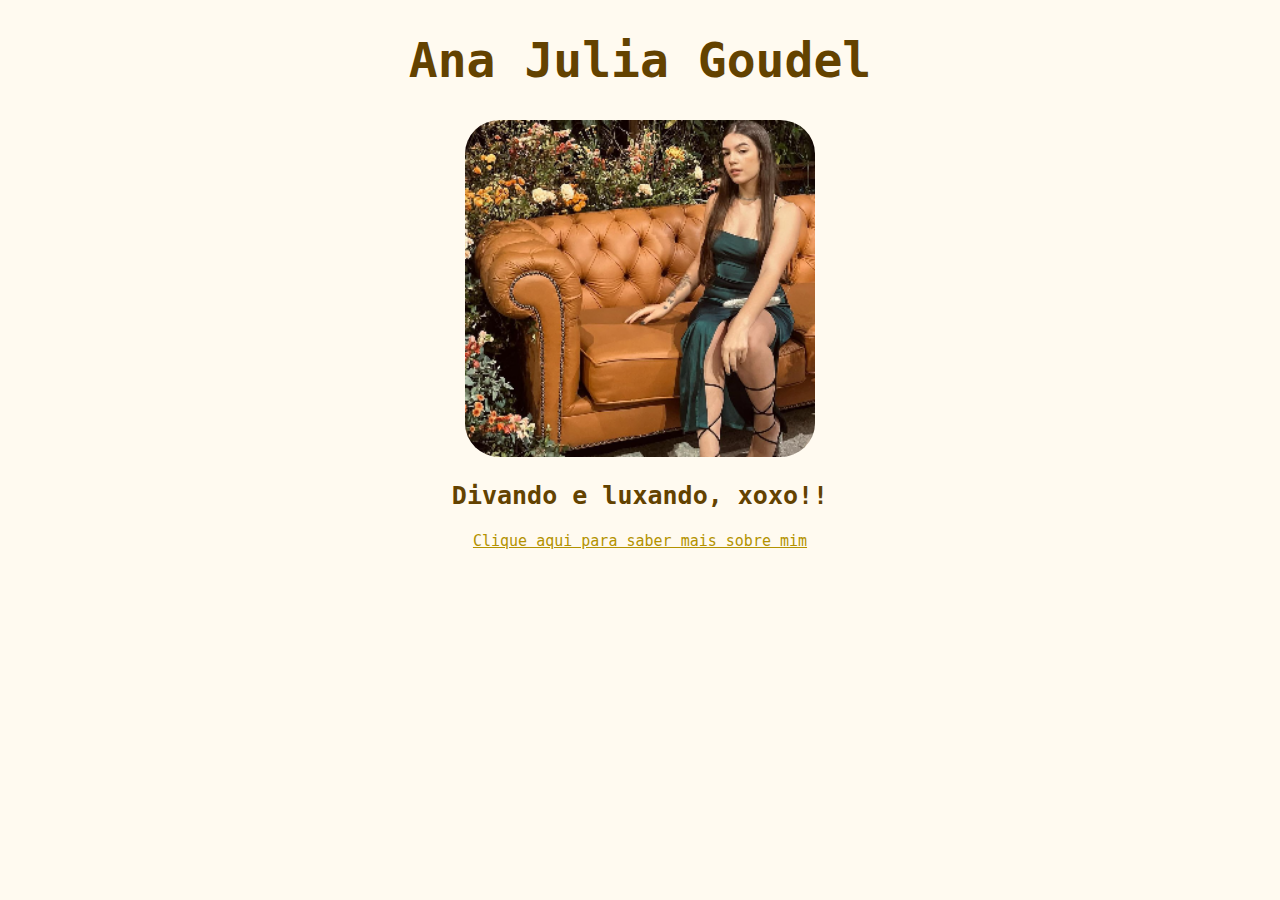
<file: index.html>
<!DOCTYPE html>
<html lang="en">
<head>
    <meta charset="UTF-8">
    <meta name="viewport" content="width=device-width, initial-scale=1.0">
    <title>Página Inicial</title>
    <link rel="shortcut icon" href="heart.svg" type="image/x-icon">
    <link rel="stylesheet" href="estilo.css">
</head>
<body>
    <h1>Ana Julia Goudel </h1>
    <img src= "a.png" alt = "minha foto" width="350px">
    <h2>Divando e luxando, xoxo!!</h2>
    <a href="biografia.html"> Clique aqui para saber mais sobre mim</a>
</body>
</html>
</file>
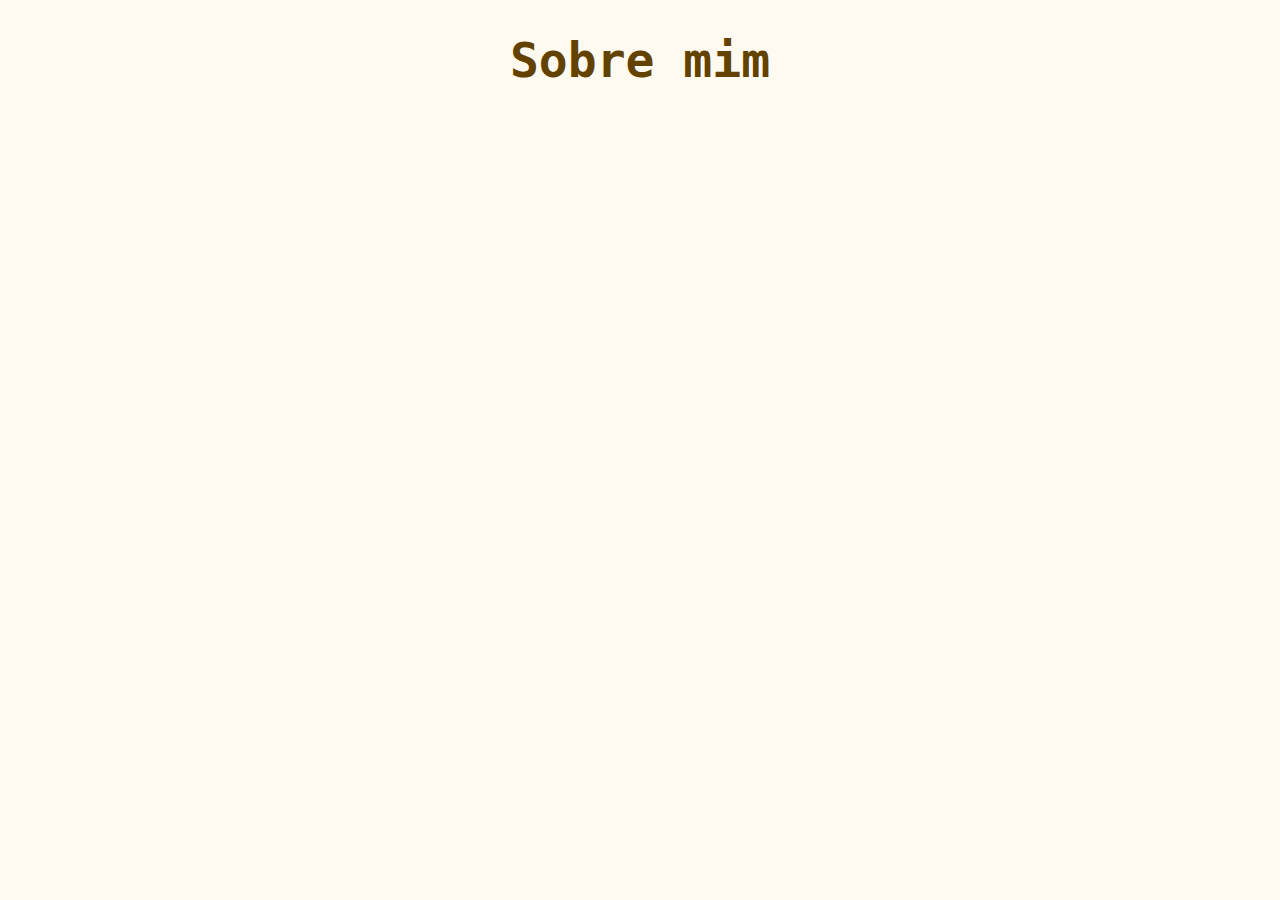
<file: biografia.html>
<!DOCTYPE html>
<html lang="en">
<head>
    <meta charset="UTF-8">
    <meta name="viewport" content="width=device-width, initial-scale=1.0">
    <title>Sobre mim</title>
    <link rel="shortcut icon" href="heart.svg" type="image/x-icon">
    <link rel="stylesheet" href="estilo.css">
</head>
<body>
 <h1>Sobre mim</h1>

</body>
</html>
</file>
<file: estilo.css>
body{ 
    background-color: #FFFAF0	;
    font-family: 'Georgia', Monospace ;
    text-align: center;
}

img {
    border-radius: 10%; /*arredonda a foto*/
}

h1 {
    font-size: 3rem; 
    color: #634200;
}

h2{
    font-size: 25px; 
    color: #634200;
}

a{
    font-size: 15px; 
    color: #b39200;
}
</file>
